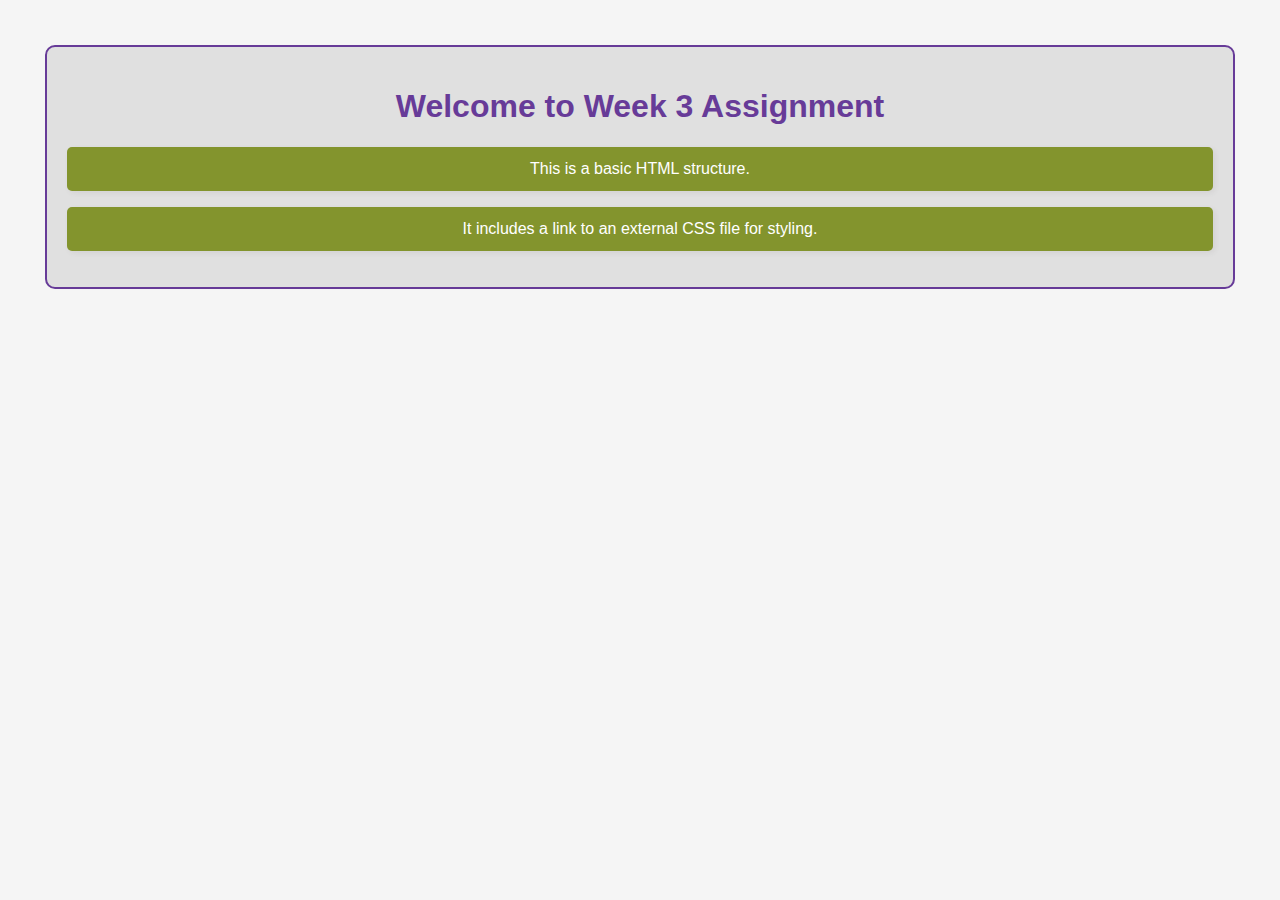
<file: week 3/index.html>
<!DOCTYPE html>
<html lang="en">
<head>
    <meta charset="UTF-8">
    <meta http-equiv="X-UA-Compatible" content="IE=edge">
    <meta name="viewport" content="width=device-width, initial-scale=1.0">
    <title>Week 3 Assignment</title>
<link rel="stylesheet" href="style.css">
</head>
<body>
    <div>
        <h1>Welcome to Week 3 Assignment</h1>
        <p>This is a basic HTML structure.</p>
        <p>It includes a link to an external CSS file for styling.</p>
    </div>  
</body>
</html>
</file>
<file: week 3/style.css>
header {
    background-color: #21199e;
    padding: 20px;
    text-align: center;
}
div {
    border: 2px solid #673b98;
    padding: 20px;
    margin: 20px;
    border-radius: 10px;
    background-color: #e0e0e0;
}

body {
    margin: 15px;
    padding: 10px;
    font-family: Arial, Helvetica, sans-serif;
    background-color: #f5f5f5;
    color: #b86363;
}

h1 {
    color: #673b98;
    text-align: center;
}
p {
    font-size: 16px;
    line-height: 1.5;
    margin-top: 10px;   
    text-align: center;
    background-color: #83942d;
    padding: 10px;
    border-radius: 5px;
    box-shadow: 2px 2px 5px rgba(110, 99, 99, 0.1);
    color: white;
}
</file>
